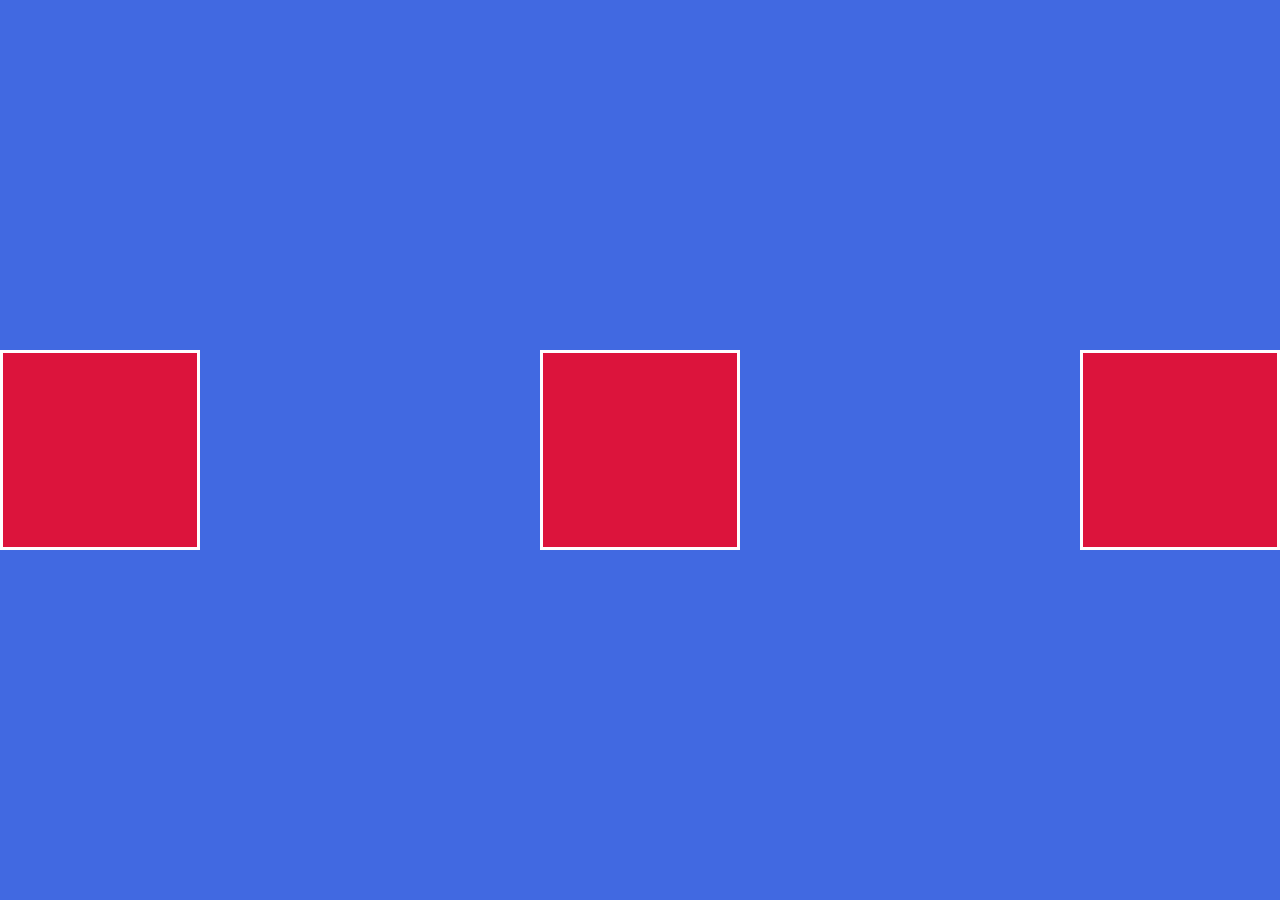
<file: display-flex-property/index.html>
<!DOCTYPE html>
<html lang="en">
<head>
    <meta charset="UTF-8">
    <meta name="viewport" content="width=device-width, initial-scale=1.0">
    <title>Home-Page</title>
    <link rel="stylesheet" href="style.css">
</head>
<body>
    <!-- display flex -->
    <div class="parent">
        <div id="child1" class="child"></div>
        <div id="child2" class="child"></div>
        <div id="child3" class="child"></div>

    </div>
    
</body>
</html>
</file>
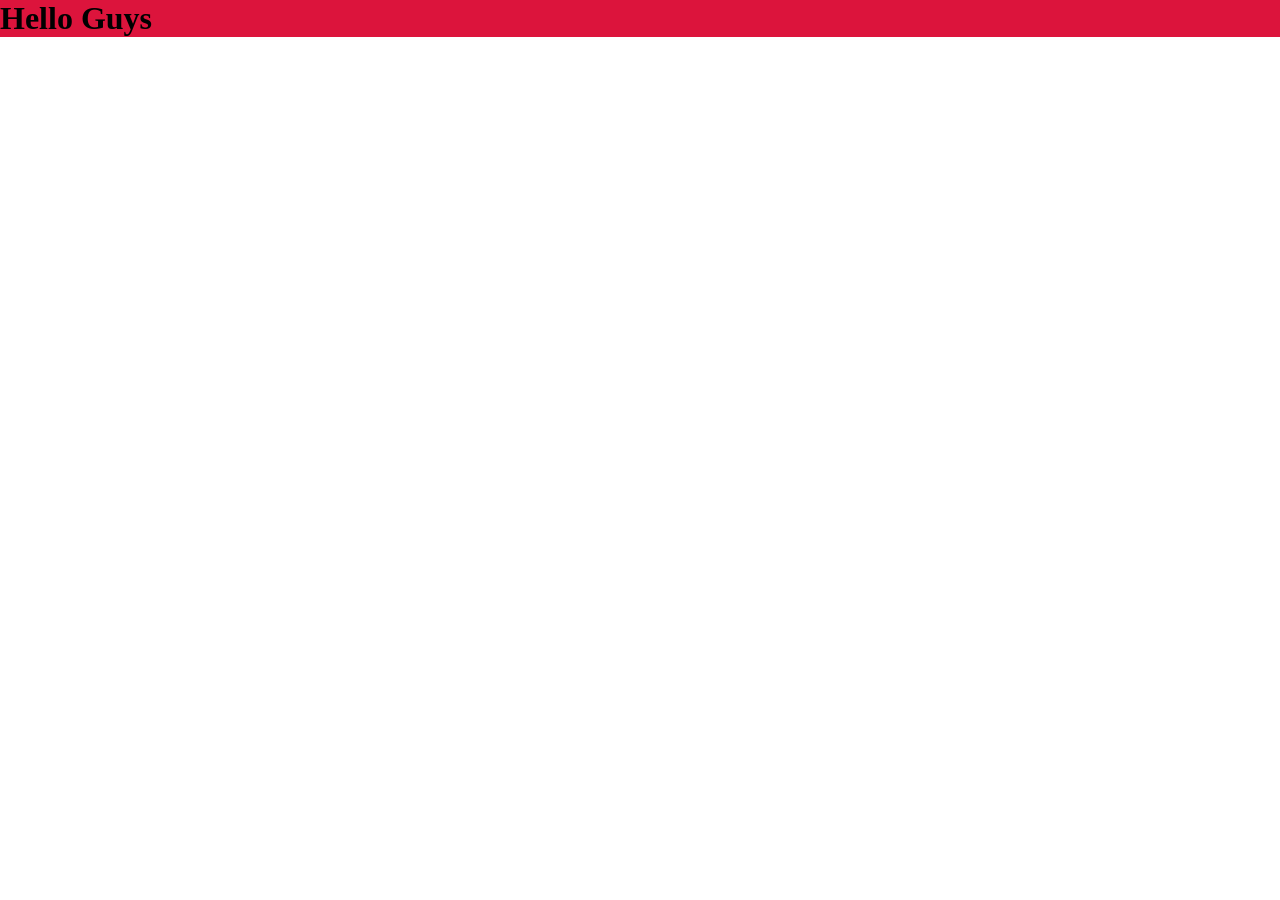
<file: DOM-class1/index.html>
<!DOCTYPE html>
<html lang="en">
<head>
    <meta charset="UTF-8">
    <meta name="viewport" content="width=device-width, initial-scale=1.0">
    <title>Home-Page</title>
    <link rel="stylesheet" href="style.css">
</head>
<body>
    <h1 id="hed">Hello Guys</h1>

    
    <script src="script.js"></script>
</body>
</html>
</file>
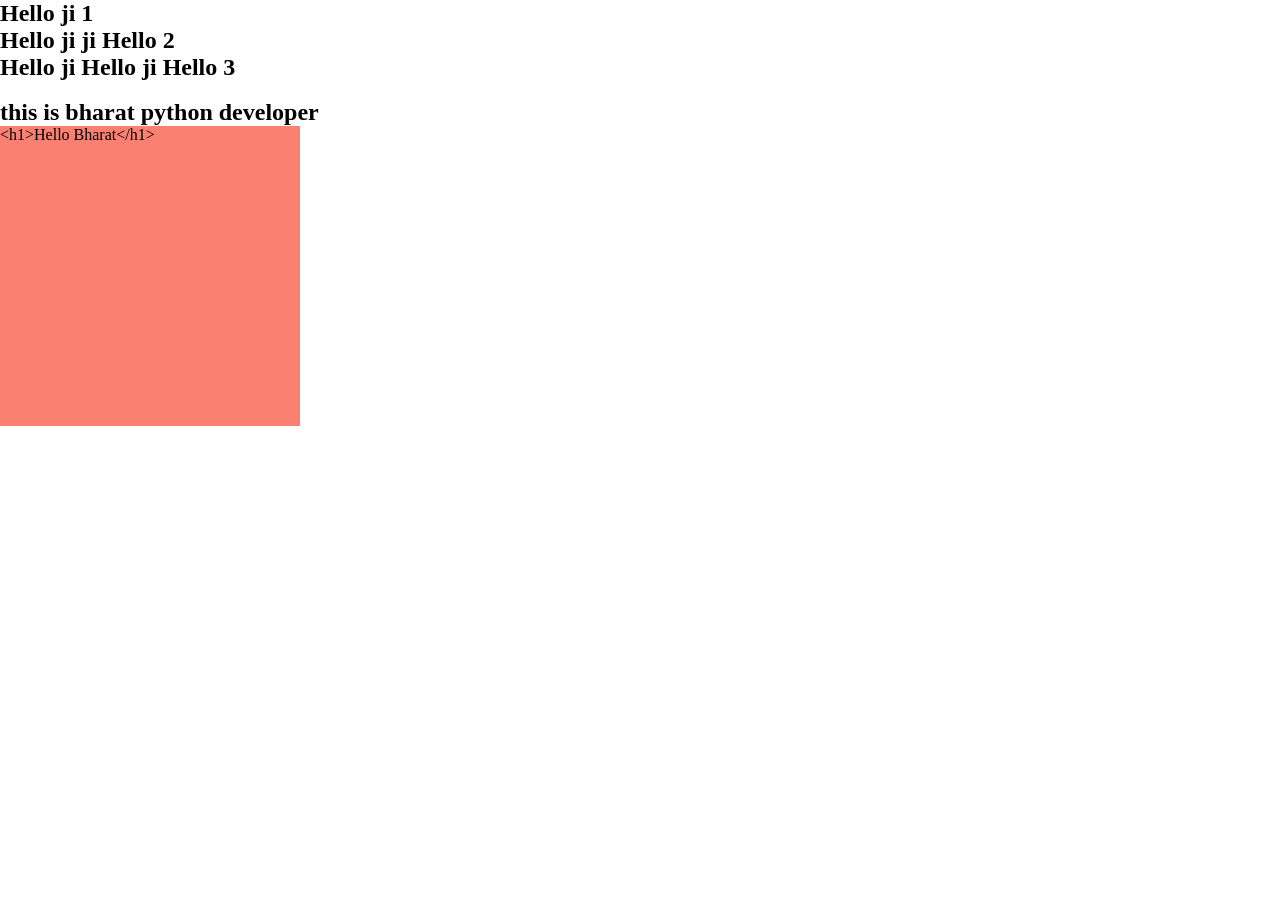
<file: DOM-class2/index.html>
<!doctype html>
<html lang="en">
  <head>
    <meta charset="UTF-8" />
    <meta name="viewport" content="width=device-width, initial-scale=1.0" />
    <title>Home-Page</title>
    <link rel="stylesheet" href="style.css" />
  </head>
  <body>
    <!-- <h1 id="dm">Hello This is DOM</h1> -->

    <!--  
    <div class="blub">
    </div>
    <button id=btn>ON</button>
    -->
    <h1>Hello ji 1</h1>
    <h1>Hello ji ji Hello 2</h1>
    <h1>Hello ji Hello ji Hello 3</h1>
    <br />
    <h2>Hooooo Hiiiii</h2>
    <div class="box">
        
    </div>

    <script src="script.js"></script>
  </body>
</html>
</file>
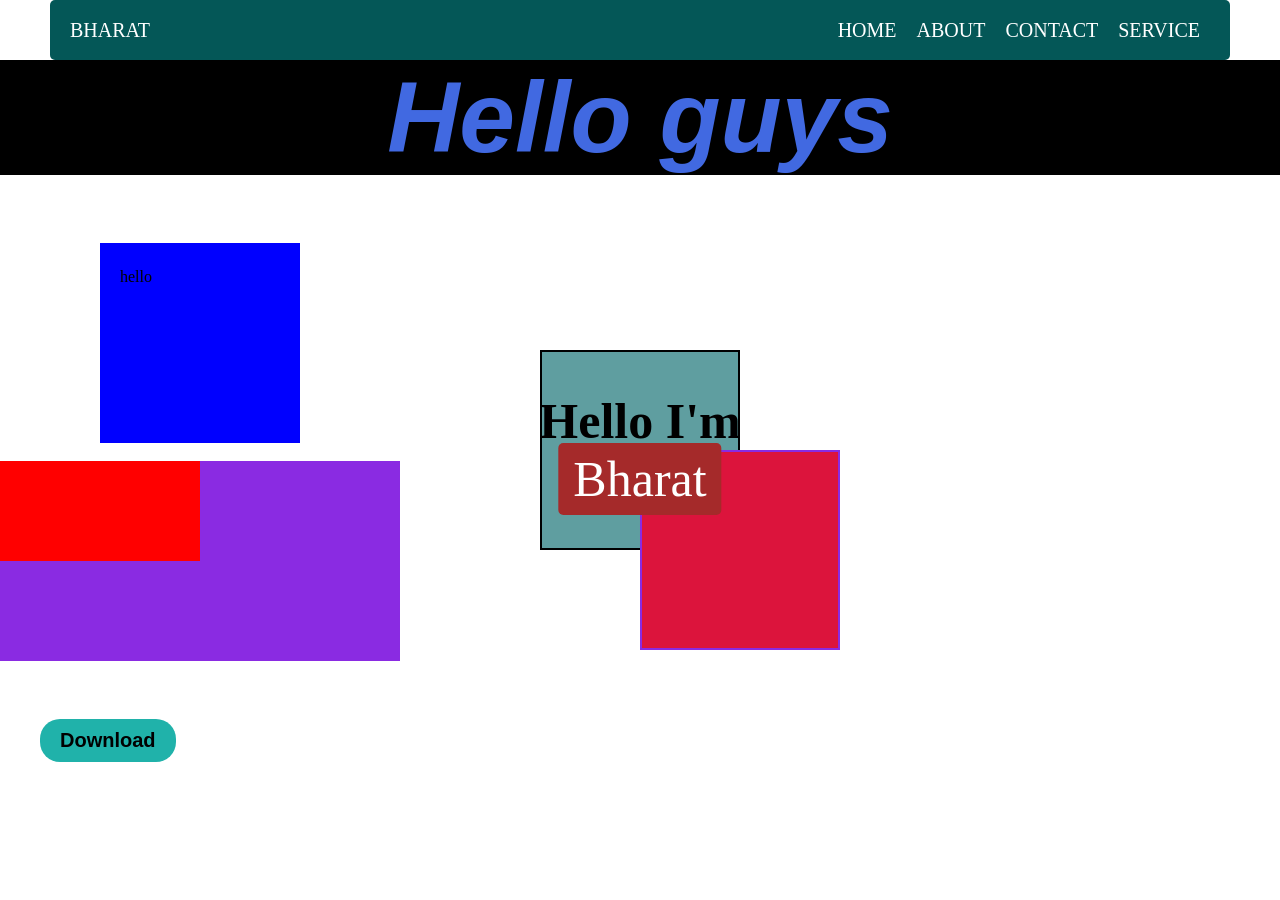
<file: web/index.html>
<!doctype html>
<html lang="en">
  <head>
    <meta charset="UTF-8" />
    <meta name="viewport" content="width=device-width, initial-scale=1.0" />
    <title>Home-Page</title>
    <link rel="stylesheet" href="style.css" />
  </head>
  <body>
    <!-- simple navbar -->
    <div class="container">
      <div class="logo">Bharat</div>
      <div class="inner">
        <a href="">Home</a>
        <a href="">About</a>
        <a href="">Contact</a>
        <a href="">Service</a>
      </div>
    </div>
    <!--$$-->
    <h1>Hello guys</h1>
    <br />
    <!-- Box use -->
    <div id="box">hello</div>
    <br />
    <!--Another div-->

    <div id="parent">
      <div id="child"></div>
    </div>
    <br />
    <!-- button -->
    <button>Download</button>
    <br />

    <!-- position-->
    <div id="box1"></div>
     <div id="box2"></div>
<!-- absolute-->
     <br>
     <h2>Hello I'm <br><span>Bharat</span></h1>
      
      
     



  </body>
</html>
</file>
<file: display-flex-property/style.css>
* {
    padding: 0;
    margin: 0;
    box-sizing: border-box;
}

html,
body {
    height: 100%;
    width: 100%;
}

/* display flex property */
.parent {
    height: 100%;
    width: 100%;
    background-color: royalblue;
    display: flex;
    /* justify-content: center; */
    /* justify-content: space-around; */
    justify-content: space-between;
    align-items: center;
}

.child {
    height: 200px;
    width: 200px;
    background-color: crimson;
    border: 3px solid white;
    background-image: url(https://images.unsplash.com/photo-1778143366166-9951ee0f33d5?w=600&auto=format&fit=crop&q=60&ixlib=rb-4.1.0&ixid=M3wxMjA3fDB8MHxmZWF0dXJlZC1waG90b3MtZmVlZHw3fHx8ZW58MHx8fHx8);
    background-size: cover;
    background-position: center;
}
</file>
<file: DOM-class1/style.css>
*{
    padding: 0;
    margin: 0;
    box-sizing: border-box;
}
body,html{
    height: 100%;
    width: 100%;
}

h1{
    background-color: crimson;
}
</file>
<file: DOM-class2/style.css>
*{
    padding: 0;
    margin: 0;
    box-sizing: border-box;
}
body,html{
    width: 100%;
    height: 100%;
}

/* h1{
    font-size: 70px;
} */

.blub{
    height: 300px;
    width: 300px;
    border-radius: 50%;
    border: 4px solid black;

}
#btn{
    margin-left: 100px;
    margin-top: 10px;
    padding: 8px 20px;
    border-radius: 8px;
    border: 4px solid black;
    font-size: 20px;
    background-color: aquamarine;
}

h1{
    font-size: 24px;
    font-weight: 800px;
    
}

.box{
    height: 300px;
    width: 300px;
    background-color: salmon;
}
</file>
<file: web/style.css>
*{
    padding: 0;
    margin: 0;
    box-sizing: border-box;
}
html,body{
    height: 100%;
    width: 100%;
}



.container{
    display: flex;
    justify-content: space-between;
    align-items: center;
    margin: 0px 50px;
    background-color: rgb(4, 87, 87);
    height: 60px;
    border-radius: 5px;
    
}
.logo{
    color: white;
    font-size: 20px;
    font-weight: 400;
    margin-left: 20px;
    text-transform: uppercase;
}
.inner{
    display: flex;
    justify-content: space-between;
    gap: 20px;
    text-transform: uppercase;
    margin-right: 30px;
    
}
.inner a{
text-decoration: none;
color: white;
font-weight: 400;
font-size: 20px;
}
/* property*/
h1{
    color: royalblue;
    background-color: black;
    font-size: 100px;
    font-family:  sans-serif;
    font-style: italic;
    text-align: center;
}
/*div property*/
#box{
    height: 200px;
    width: 200px;
    background-color: blue;
    margin-left: 100px;
    margin-top: 50px;
    padding-left: 20px;
    padding-top: 25px;
}
/* Another div property */
#parent{
    height: 200px;
    width: 400px;
    background-color: blueviolet;
}
#child{
    height: 50%; /*pare  t ke acoding */
    width: 50%;
    background-color:red ;
}
/* button */
button{
    margin: 40px;
    font-size: 20px;
    padding: 10px 20px;
    background-color: lightseagreen;
    font-weight: 600;
    /* border: 2px solid red; */
    border: none;
    border-radius: 20px;
}
button:hover{
    background-color: red;
    color: aliceblue;
}
/* position absolute */

#box1{
height: 200px;
width: 200px;
background-color: cadetblue;
border: 2px solid black;
position: absolute; /* hawa me 1*/
left: 50%;/* 2*/
top: 50%;/* 3*/
transform: translate(-50%,-50%);/*4*/
z-index: 9;

}

#box2{
height: 200px;
width: 200px;
border: 2px solid blueviolet;
background: crimson;
position: absolute;
top: 50%;
left: 50%;
z-index: 10;/*jiska jyada hoga wo uper ayega*/
}

/*absolute */
h2{
position: absolute;
left: 50%;
top: 50%;
transform: translate(-50%, -50%);
z-index: 11;
text-align: center;
font-size: 50px;
}
h2 span{
    background-color: brown;
    color: white;
    font-weight: 400;
    padding: 8px 15px;
    border-radius: 5px;

}
</file>
